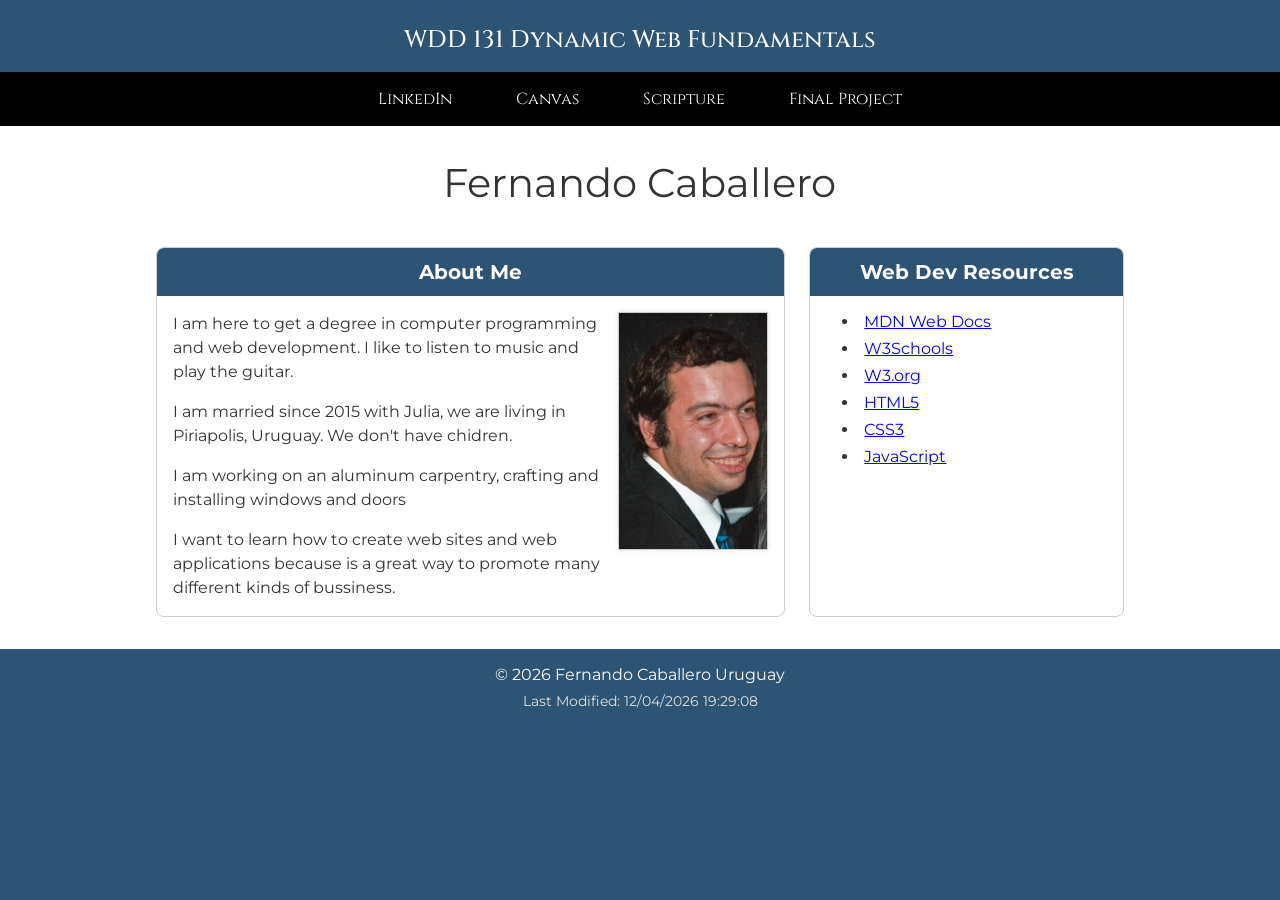
<file: index.html>
<!DOCTYPE html>
<html lang="en">
<head>
    <link rel="preconnect" href="https://fonts.googleapis.com">
    <link rel="preconnect" href="https://fonts.gstatic.com" crossorigin>
    <link href="https://fonts.googleapis.com/css2?family=Cinzel:wght@400..900&family=Lobster&family=Montserrat:ital,wght@0,100..900;1,100..900&family=Tagesschrift&family=Tektur:wght@400..900&display=swap" rel="stylesheet">
    <meta charset="UTF-8">
    <meta name="viewport" content="width=device-width, initial-scale=1.0">
    <meta name="description" content="About me, Uruguay, WDD 131, Fernando Caballero, web dev resources">
    <meta name="author" content="Fernando Caballero">
    <title>WDD 131 Dynamic Web Fundamentals Fernando Caballero</title>
    <link rel="stylesheet" href="styles/base.css">
    <script src="scripts/getdates.js" defer></script>
</head>
<body>
    <header>
        <span id="course-title">WDD 131 Dynamic Web Fundamentals</span>
        <nav>
            <ul class="navigation">
                <li><a href="#">LinkedIn</a></li>
                <li><a target="_blank" href="https://byupw.instructure.com/">Canvas</a></li>
                <li><a target="_blank" href="https://www.churchofjesuschrist.org/study/scriptures/bofm/moro/10?lang=eng&id=p5#p5">Scripture</a></li>
                <li><a href="#">Final Project</a></li>
            </ul>
        </nav>
    </header>
    <main>
        <h1>Fernando Caballero</h1>
        <section class="card">
            <h2>About Me</h2>
            <img alt="image of Fernando Caballero" src="images/mex.jpg">
            <p>I am here to get a degree in computer programming and web development. I like to listen to music and play the guitar.</p>
            <p>I am married since 2015 with Julia, we are living in Piriapolis, Uruguay. We don't have chidren.</p>
            <p>I am working on an aluminum carpentry, crafting and installing windows and doors</p>
            <p>I want to learn how to create web sites and web applications because is a great way to promote many different kinds of bussiness.</p>
            
        </section>
        <section class="card">
            <h2>Web Dev Resources</h2>
            <ul>
                <li><a target="_blank" href="https://developer.mozilla.org/en-US/">MDN Web Docs</a></li>
                <li><a target="_blank" href="https://www.w3schools.com/">W3Schools</a></li>
                <li><a target="_blank" href="https://www.w3.org/">W3.org</a></li>
                <li><a target="_blank" href="https://www.w3.org/TR/html52/">HTML5</a></li>
                <li><a target="_blank" href="https://www.w3.org/TR/css3/">CSS3</a></li>
                <li><a target="_blank" href="https://www.w3.org/TR/js/">JavaScript</a></li>
            </ul>   
        </section>
    </main>
    <footer>
         <p><span id="copyright-year"></span> Fernando Caballero Uruguay</p>
         <p id="last-modified"></p>

        </footer>
</body>
</html>
</file>
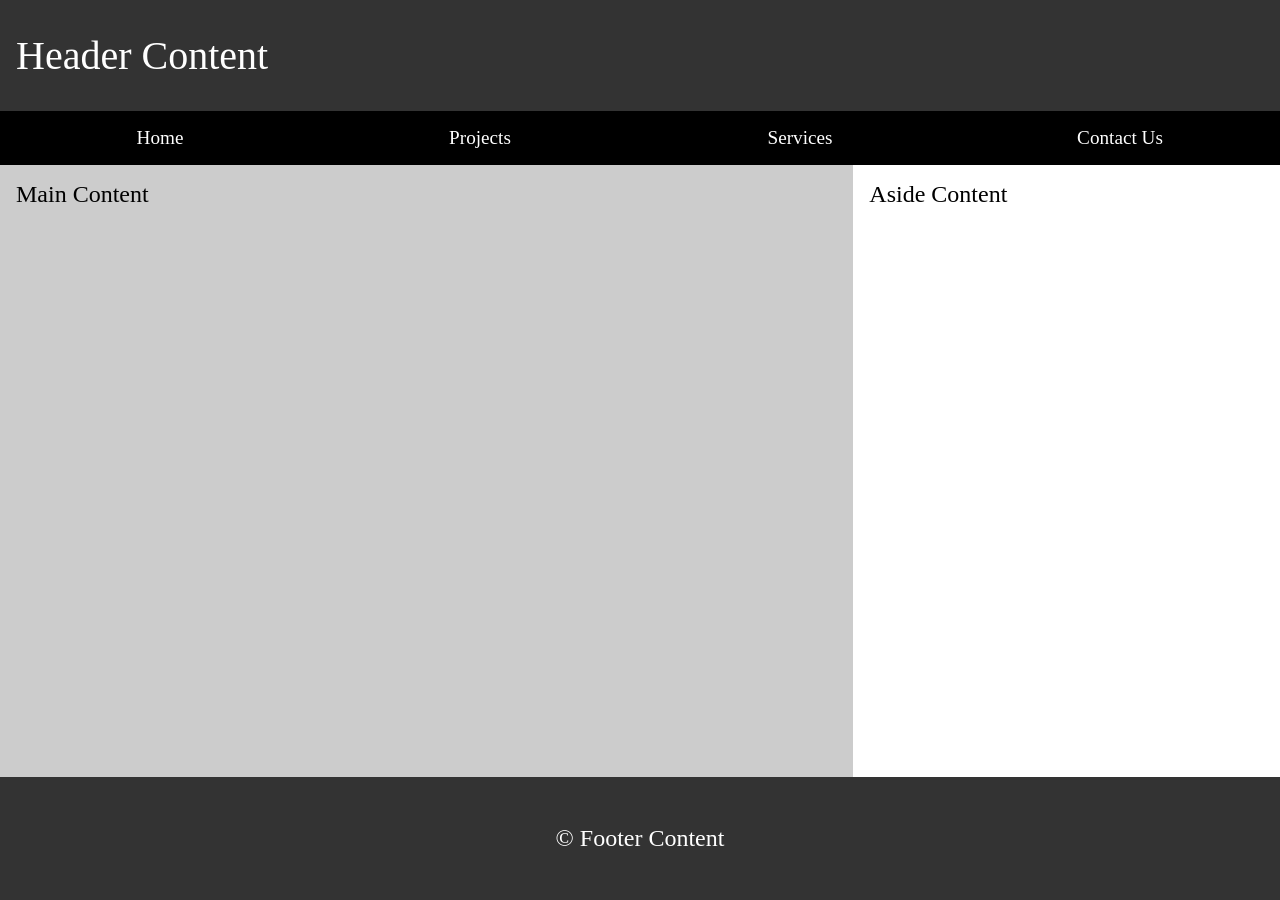
<file: basic-layout.html>
<!DOCTYPE html>
<html lang="en">
<head>
    <meta charset="UTF-8">
    <meta name="viewport" content="width=device-width, initial-scale=1.0">
    <title>Fernando Caballero WDD 131</title>
    <link rel="stylesheet" href="styles/layout.css">
</head>
<body>
    <header>
        <h1>Header Content</h1>
    </header>
    <nav>
        <ul class="navigation">
            <li><a href="#">Home</a></li>
            <li><a href="#">Projects</a></li>
            <li><a href="#">Services</a></li>
            <li><a href="#">Contact Us</a></li>
        </ul>
    </nav>
    <main>
        <div id="main-container">Main Content</div>
        <div id="sidebar">Aside Content</div>
    </main>
    <footer> <p> &copy; Footer Content</p></footer>
</body>
</html>
</file>
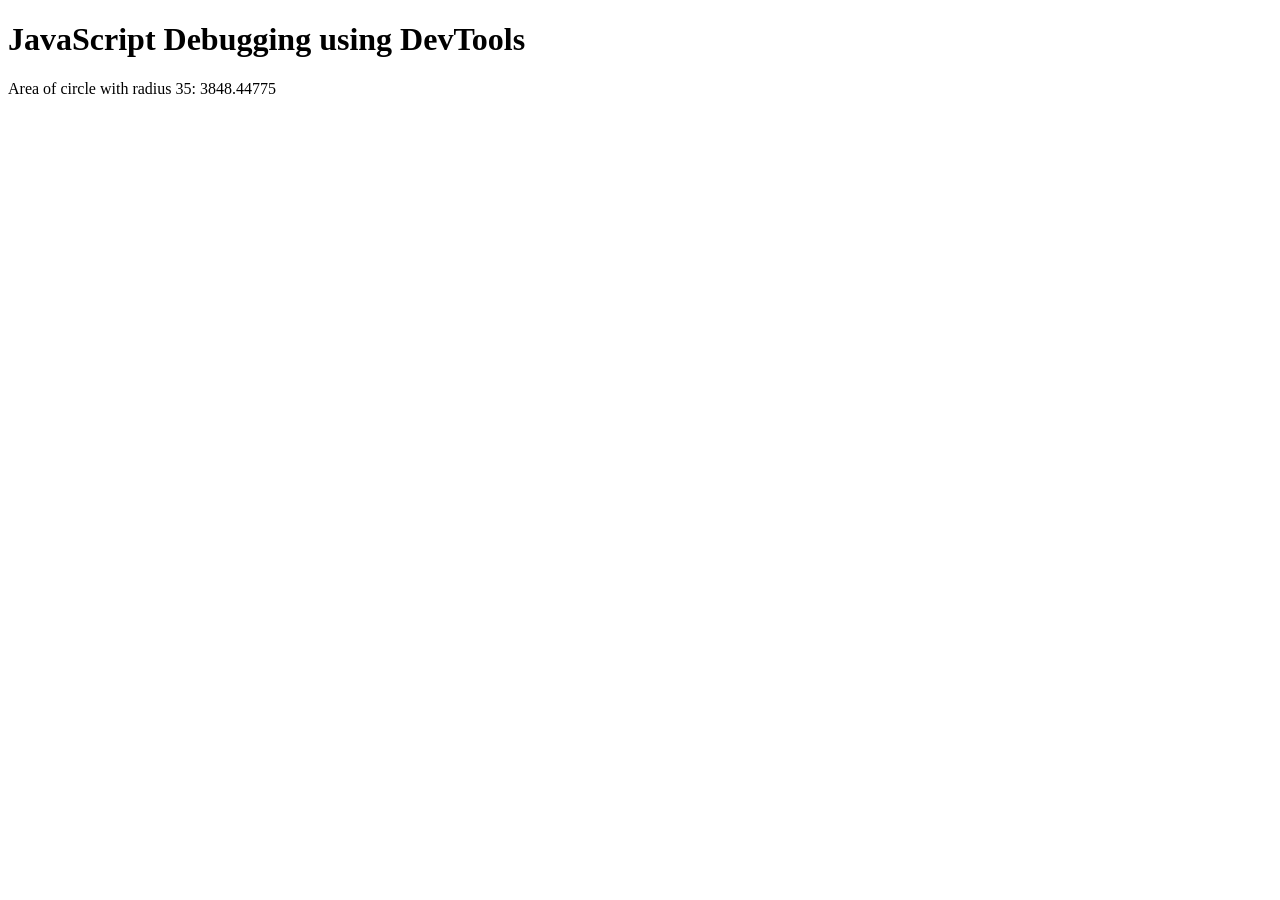
<file: week02/debbuging.html>
<!DOCTYPE html>
<html lang="en">
<head>
    <meta charset="UTF-8">
    <meta name="viewport" content="width=device-width, initial-scale=1.0">
    <script src="scripts/debbuging.js" defer></script>
    <title>Document</title>
</head>
<body>
    <h1>JavaScript Debugging using DevTools</h1>
<p>Area of circle with radius <span id="radius"></span>: <span id="area"></span></p>
</body>
</html>
</file>
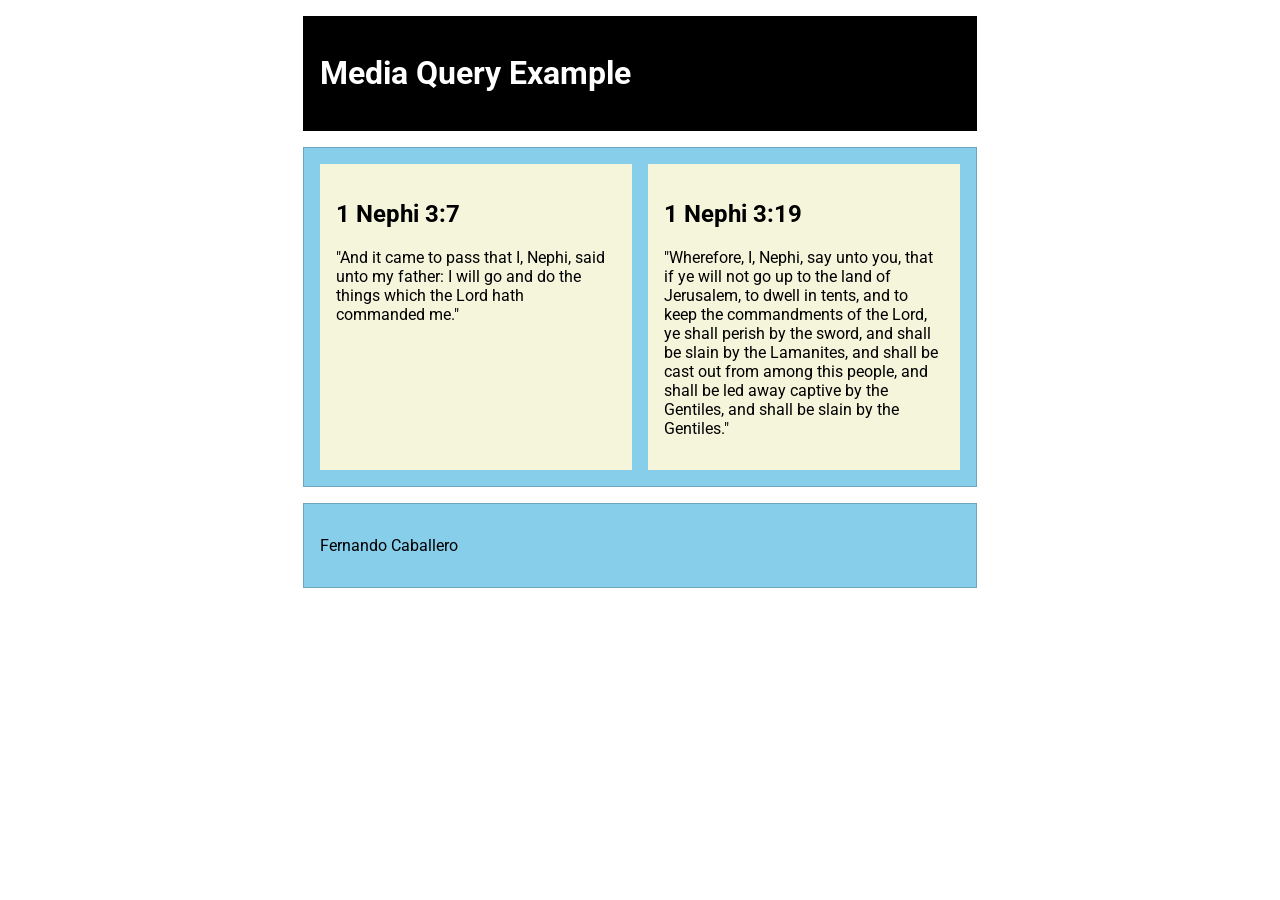
<file: week02/media-query.html>
<!DOCTYPE html>
<html lang="en">
<head>
    <meta charset="UTF-8">
    <meta name="viewport" content="width=device-width, initial-scale=1.0">
    <meta name="description" content="Media Query Example">
    <meta name="author" content="Fernando Caballero">
    <link rel="stylesheet" href="styles/media-query.css">
    <link rel="stylesheet" href="styles/media-query-large.css">
    <link rel="preconnect" href="https://fonts.googleapis.com">
    <link rel="preconnect" href="https://fonts.gstatic.com" crossorigin>
    <link href="https://fonts.googleapis.com/css2?family=Roboto:ital,wght@0,100..900;1,100..900&display=swap" rel="stylesheet">
    <title>Document</title>
</head>
<body>
    <header>
        <h1>Media Query Example</h1>
    </header>
    <main>
        <section>
            <h2>1 Nephi 3:7</h2>
            <p>"And it came to pass that I, Nephi, said unto my father: I will go and do the things which the Lord hath commanded me."</p>
        </section>
        <section>
            <h2>1 Nephi 3:19</h2>
            <p>"Wherefore, I, Nephi, say unto you, that if ye will not go up to the land of Jerusalem, to dwell in tents, and to keep the commandments of the Lord, ye shall perish by the sword, and shall be slain by the Lamanites, and shall be cast out from among this people, and shall be led away captive by the Gentiles, and shall be slain by the Gentiles."</p>
        </section>
    </main>
    <footer>
        <p>Fernando Caballero</p>
    </footer>   
</body>
</html>
</file>
<file: styles/base.css>
:root {
  --primary-color: #2c5475;
  --secondary-color: #000;
  --accent-color: #e7e7e7;
  --text-color: #333;
  --white: #fff;
}

* {
  margin: 0;
  padding: 0;
  box-sizing: border-box;
}

body {
  font-family: 'Montserrat', sans-serif;
  display: grid;
  grid-template-rows: auto auto 1fr auto;
  min-height: 100vh;
  color: var(--text-color);
}

header {
  font-family: 'Cinzel', serif;
  background-color: var(--primary-color);
  padding: 1.5rem 1rem 0;
  text-align: center;
  color: var(--white);
  display: flex;
  flex-direction: column;
}

header h1, #course-title {
  font-size: 1.5rem;
  font-weight: 500;
  margin-bottom: 1rem;
}

nav {
  font-family: 'Cinzel', serif;
  background-color: var(--secondary-color);
  color: var(--white);
  margin: 0 -1rem;
}

.navigation {
  list-style: none;
  display: flex;
  justify-content: center;
  gap: 2rem;
  padding: 0.5rem;
  margin: 0;
}

.navigation a {
  color: var(--white);
  text-decoration: none;
  padding: 0.5rem 1rem;
  display: block;
}

.navigation a:hover {
  text-decoration: underline;
}

main {
  display: grid;
  grid-template-columns: 2fr 1fr;
  gap: 1.5rem;
  max-width: 1000px;
  margin: 2rem auto;
  padding: 0 1rem;
  width: 100%;
  font-family: 'Montserrat', sans-serif;
}

main h1 {
  grid-column: 1 / -1;
  text-align: center;
  margin-bottom: 1rem;
  font-weight: normal;
  font-size: 2.5rem;
  font-family: 'Montserrat', sans-serif;
}

.card {
  border: 1px solid #ccc;
  border-radius: 8px;
  background-color: var(--white);
  overflow: hidden;
  height: 100%;
}

.card h2 {
  background-color: var(--primary-color);
  color: var(--white);
  padding: 0.75rem;
  text-align: center;
  font-size: 1.25rem;
  margin: 0;
}

.card:first-of-type {
  padding-bottom: 1rem;
}

.card:first-of-type p {
  padding: 0 1rem;
  margin-top: 1rem;
  line-height: 1.5;
}

.card:first-of-type img {
  float: right;
  width: 150px;
  margin: 1rem;
  border: 1px solid #ccc;
  box-shadow: 0 0 5px rgba(0,0,0,0.1);
}

.card ul {
  list-style-position: inside;
  padding: 1rem 2rem;
}

.card ul li {
  margin-bottom: 0.5rem;
}

.card ul li a {
  color: blue;
  text-decoration: underline;
}

footer {
  background-color: var(--primary-color); 
  color: var(--white);
  padding: 1rem;
  text-align: center;
  font-family: 'Montserrat', sans-serif;
}

#last-modified {
    display: block;
    margin-top: 0.5rem;
    font-size: 0.9rem;
    color: #e0e0e0;
}

@media (max-width: 650px) {
  main {
    grid-template-columns: 1fr;
  }
  
  .navigation {
    flex-direction: column;
    align-items: center;
    gap: 0;
  }
  
  .card:first-of-type img {
    float: none;
    display: block;
    margin: 1rem auto;
  }
}
</file>
<file: styles/layout.css>
* {
	margin: 0;
	padding: 0;
	box-sizing: border-box;
}

body {
	font-family: "Times New Roman", serif;
	display: grid;
	grid-template-rows: auto auto 1fr auto;
	min-height: 100vh;
}

header {
	background-color: #333;
	padding: 2rem 1rem;
}

header h1 {
	color: #fff;
	font-size: 2.5rem;
	font-weight: normal;
}

nav {
	background-color: #000;
}

.navigation {
	list-style: none;
	display: flex;
	justify-content: space-around;
	max-width: 100%;
}

.navigation li {
	flex: 1;
}

.navigation a {
	display: block;
	color: #fff;
	padding: 1rem;
	text-decoration: none;
	text-align: center;
	font-size: 1.2rem;
}

.navigation a:hover {
	background-color: #444;
}

main {
	display: grid;
	grid-template-columns: 2fr 1fr;
}

#main-container {
	background-color: #ccc;
	padding: 1rem;
	font-size: 1.5rem;
}

#sidebar {
	background-color: #fff;
	padding: 1rem;
	font-size: 1.5rem;
}

footer {
	background-color: #333;
	color: #fff;
	padding: 3rem 1rem;
	text-align: center;
	font-size: 1.5rem;
}

footer p {
	text-align: center;
}

@media (max-width: 600px) {
	.navigation {
		flex-direction: column;
	}

	main {
		grid-template-columns: 1fr;
	}
}
</file>
<file: week02/styles/media-query.css>
body {
    font-family: 'Roboto', sans-serif;
}

main {
    display: grid;
    grid-template-columns: 1fr;
    gap: 1rem;
}

header, main, footer {
    max-width: 640px;
    margin: 1rem auto;
    border: 1px solid rgba(0, 0, 0, 0.2);
    padding: 1rem;
    background: skyblue;
}

section {
    padding: 1rem;
    background-color: beige;
}
</file>
<file: week02/styles/media-query-large.css>
@media screen and (min-width: 500px) {
    header{
        background-color: black;
        color: white;
    }

    main{
        display: grid;
        grid-template-columns: 1fr 1fr;
        gap: 1rem;
    }
}
</file>
